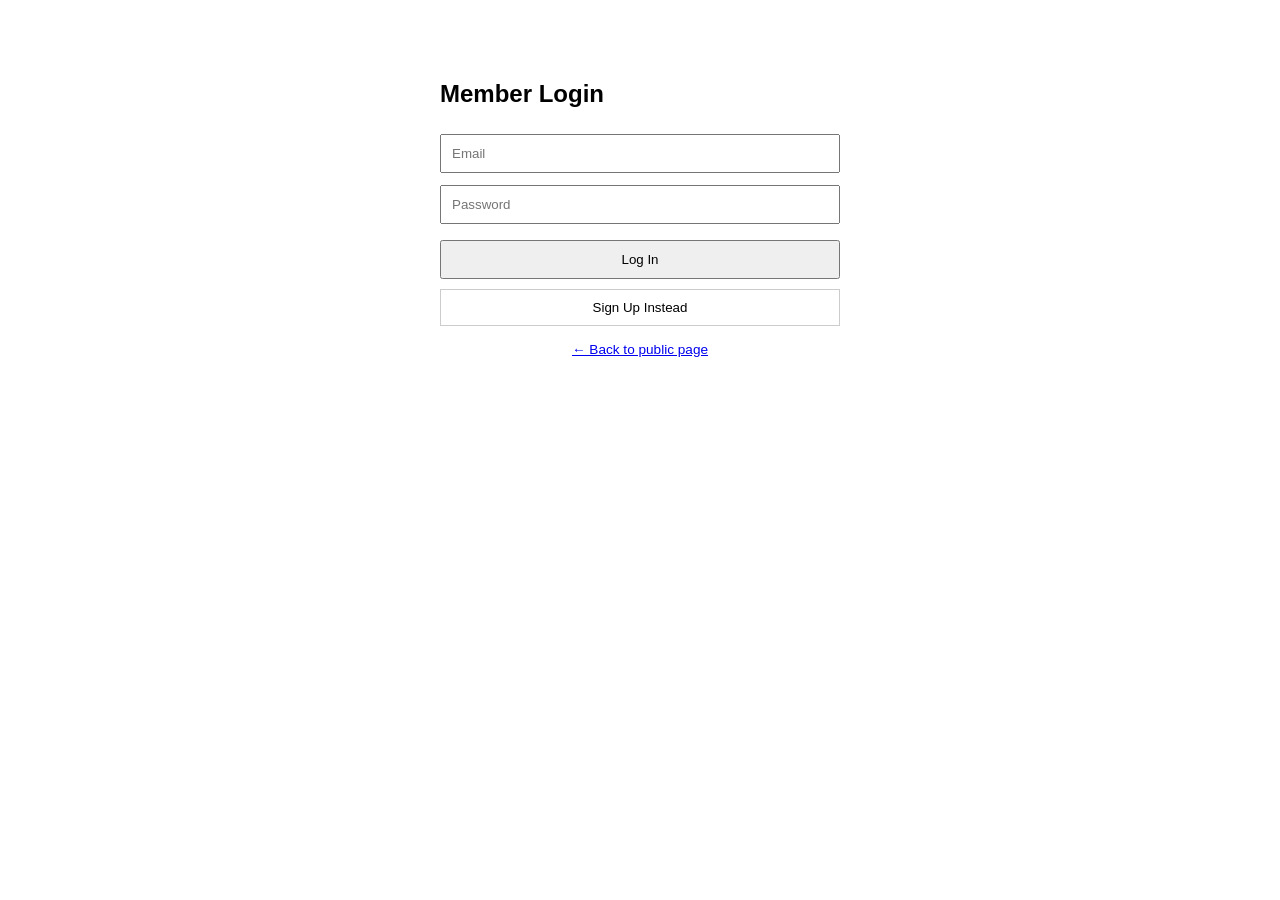
<file: login.html>
<!DOCTYPE html>
<html lang="en">
<head>
<meta charset="UTF-8">
<title>GSCRL — Login</title>
<meta name="viewport" content="width=device-width, initial-scale=1">
<meta http-equiv="Content-Security-Policy" content="default-src 'none'; script-src 'self'; style-src 'unsafe-inline'; connect-src https://jcqnsgbnsmwoncjehvqq.supabase.co; img-src 'self' data:; base-uri 'none'; form-action 'none'">
<style>
  body { font-family: sans-serif; max-width: 400px; margin: 80px auto; padding: 0 20px; }
  input { width: 100%; padding: 10px; margin: 6px 0; box-sizing: border-box; }
  button { width: 100%; padding: 10px; margin-top: 10px; cursor: pointer; }
  #error { color: #c0392b; margin-top: 10px; font-size: 0.9em; }
  #msg { color: #2c7a2c; margin-top: 10px; font-size: 0.9em; }
  a { display: block; margin-top: 16px; font-size: 0.85em; text-align: center; }
</style>
</head>
<body>

<h2>Member Login</h2>
<input type="email" id="email" placeholder="Email" autocomplete="username">
<input type="password" id="password" placeholder="Password" autocomplete="current-password">
<button id="login-btn">Log In</button>
<button id="signup-btn" style="background:none;border:1px solid #ccc;">Sign Up Instead</button>
<div id="error"></div>
<div id="msg"></div>
<a href="index.html">← Back to public page</a>

<script src="vendor/supabase-js-2.112.2.js"></script>
<script type="module" src="js/login.js"></script>

</body>
</html>
</file>
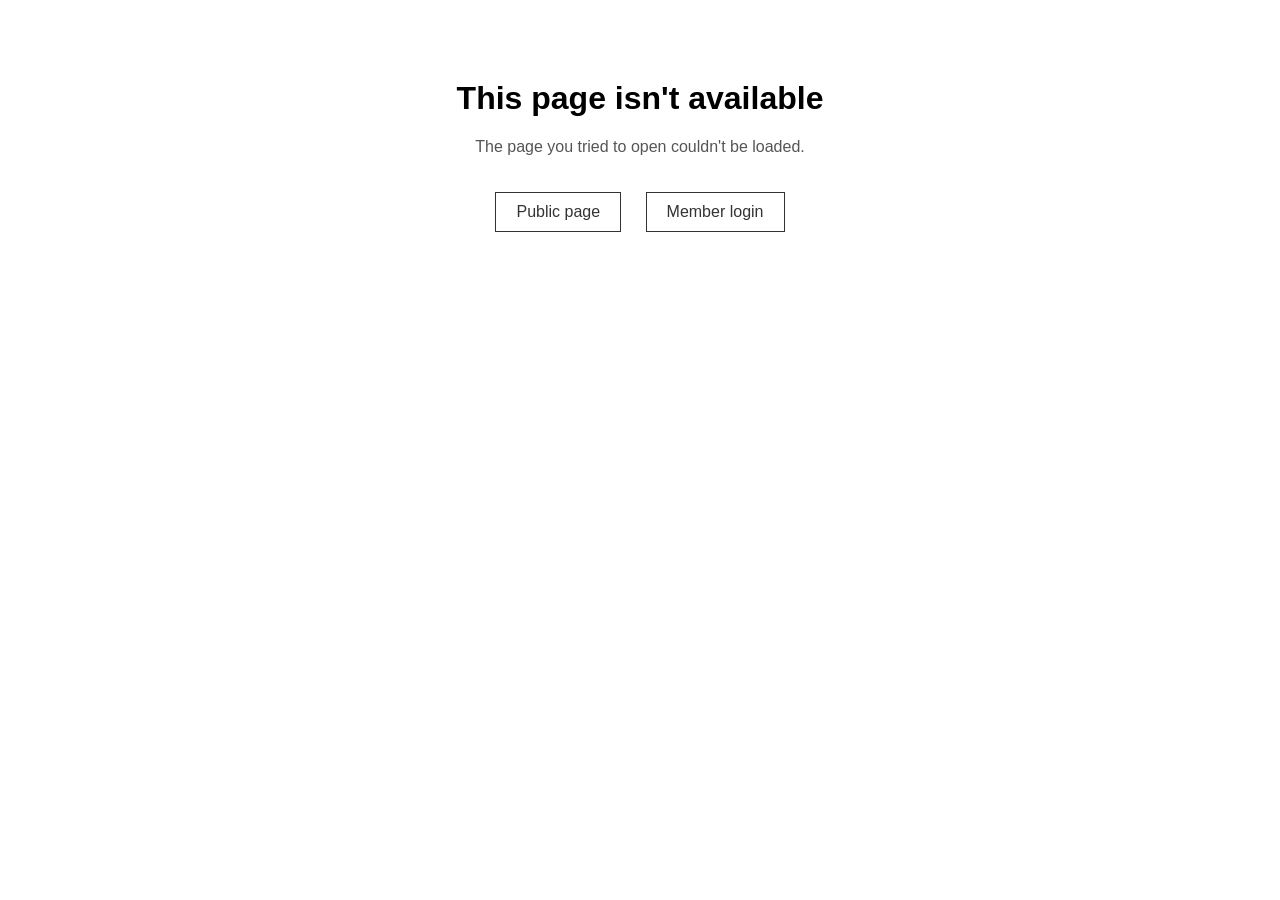
<file: portal.html>
<!DOCTYPE html>
<html lang="en">
<head>
<meta charset="UTF-8">
<title>GSCRL — Members</title>
<meta name="viewport" content="width=device-width, initial-scale=1">
<meta http-equiv="Content-Security-Policy" content="default-src 'none'; script-src 'self'; style-src 'unsafe-inline'; connect-src https://jcqnsgbnsmwoncjehvqq.supabase.co; img-src 'self' data:; base-uri 'none'; form-action 'none'">
<style>
  body { font-family: sans-serif; max-width: 600px; margin: 40px auto; padding: 0 20px; }
  #loading { color: #666; }
  #content { display: none; }
  #logout-btn { float: right; }
  .role { color: #555; font-size: 0.9em; }
  a.button { display: block; margin-top: 14px; padding: 14px 20px; border: 1px solid #333; text-decoration: none; color: #333; }
  a.button span { display: block; font-size: 0.85em; color: #666; margin-top: 4px; }
  #norole { color: #c0392b; }
</style>
</head>
<body>

<div id="loading">Checking login…</div>

<div id="content">
  <button id="logout-btn">Log Out</button>
  <h2>Garden State Combat Robot League</h2>
  <p class="role" id="whoami"></p>

  <a class="button" id="link-dashboard" href="site/dashboard.html" style="display:none;">
    Leadership Dashboard
    <span>Board and leadership material.</span>
  </a>

  <a class="button" id="link-app" href="app/home.html" style="display:none;">
    GSCRL App
    <span>Open to all signed-in members.</span>
  </a>

  <p id="norole" style="display:none;">
    Your account does not have access to anything yet.
    An admin needs to grant your role the right permissions.
  </p>
</div>

<script src="vendor/supabase-js-2.112.2.js"></script>
<script type="module" src="js/portal.js"></script>

</body>
</html>
</file>
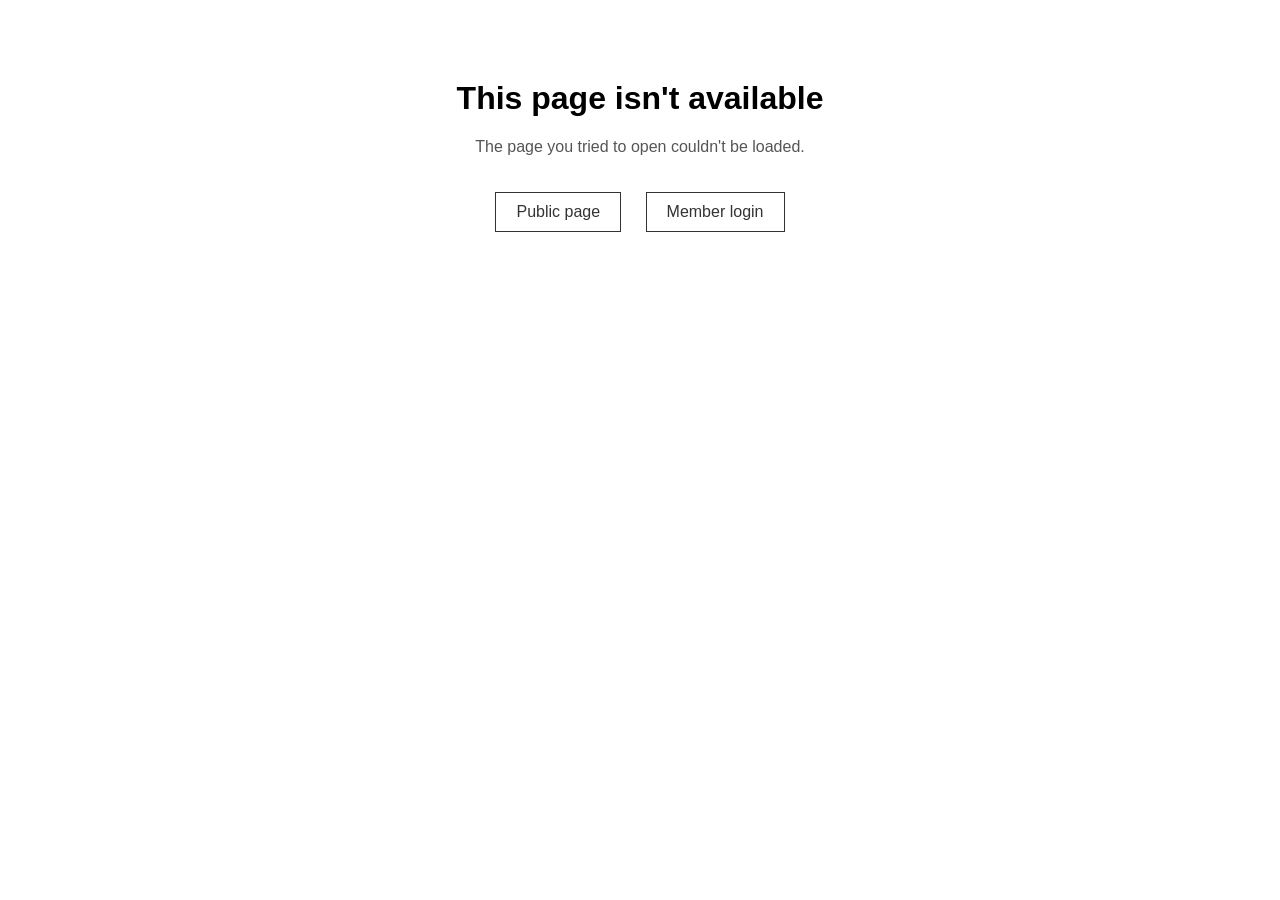
<file: set-password.html>
<!DOCTYPE html>
<html lang="en">
<head>
<meta charset="UTF-8">
<title>GSCRL — Set Your Password</title>
<meta name="viewport" content="width=device-width, initial-scale=1">
<meta http-equiv="Content-Security-Policy" content="default-src 'none'; script-src 'self'; style-src 'unsafe-inline'; connect-src https://jcqnsgbnsmwoncjehvqq.supabase.co; img-src 'self' data:; base-uri 'none'; form-action 'none'">
<style>
  body { font-family: sans-serif; max-width: 400px; margin: 80px auto; padding: 0 20px; }
  input { width: 100%; padding: 10px; margin: 6px 0; box-sizing: border-box; }
  button { width: 100%; padding: 10px; margin-top: 10px; cursor: pointer; }
  #loading { color: #666; }
  #content { display: none; }
  #error { color: #c0392b; margin-top: 10px; font-size: 0.9em; }
  p.hint { color: #555; font-size: 0.9em; }
</style>
</head>
<body>

<div id="loading">Checking your invite…</div>

<div id="content">
  <h2>Welcome to GSCRL</h2>
  <p class="hint">Choose a password to finish setting up your account.</p>
  <input type="password" id="password" placeholder="New password" autocomplete="new-password">
  <input type="password" id="confirm" placeholder="Confirm password" autocomplete="new-password">
  <button id="save-btn">Set Password</button>
  <div id="error"></div>
</div>

<script src="vendor/supabase-js-2.112.2.js"></script>
<script type="module" src="js/set-password.js"></script>

</body>
</html>
</file>
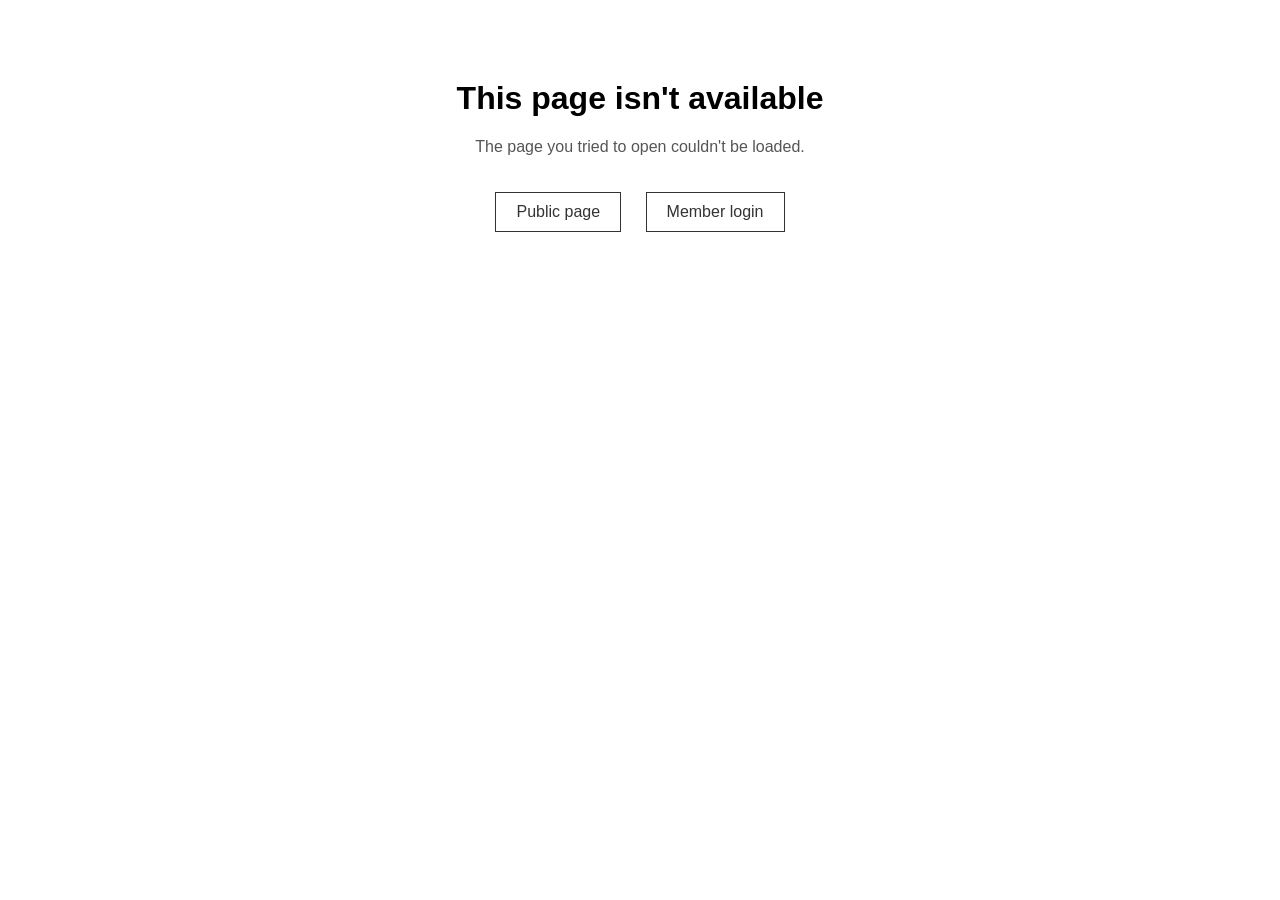
<file: app/home.html>
<!DOCTYPE html>
<html lang="en">
<head>
<meta charset="UTF-8">
<title>GSCRL — App</title>
<meta name="viewport" content="width=device-width, initial-scale=1">
<meta http-equiv="Content-Security-Policy" content="default-src 'none'; script-src 'self'; style-src 'unsafe-inline'; connect-src https://jcqnsgbnsmwoncjehvqq.supabase.co; img-src 'self' data:; base-uri 'none'; form-action 'none'">
<style>
  body { font-family: sans-serif; max-width: 600px; margin: 40px auto; padding: 0 20px; }
  #loading { color: #666; }
  #content { display: none; }
  #logout-btn { float: right; }
  .item { border: 1px solid #ddd; padding: 12px 16px; margin-top: 12px; }
  .item h3 { margin: 0 0 6px; font-size: 1em; }
  .item p { margin: 0; color: #444; }
  a.back { display: block; margin-top: 20px; font-size: 0.85em; }
  a.action { display: none; margin: 4px 8px 12px 0; padding: 8px 14px; border: 1px solid #333; text-decoration: none; color: #333; font-size: 0.9em; }
  #actions { margin-bottom: 8px; }
</style>
</head>
<body>

<div id="loading">Checking login…</div>

<div id="content">
  <button id="logout-btn">Log Out</button>
  <h2>GSCRL App</h2>

  <div id="actions">
    <a class="action" id="link-manage-users" href="manage-users.html">Manage Users</a>
  </div>

  <div id="items"></div>
  <a class="back" href="../portal.html">← Back to members area</a>
</div>

<script src="../vendor/supabase-js-2.112.2.js"></script>
<script type="module" src="../js/app.js"></script>

</body>
</html>
</file>
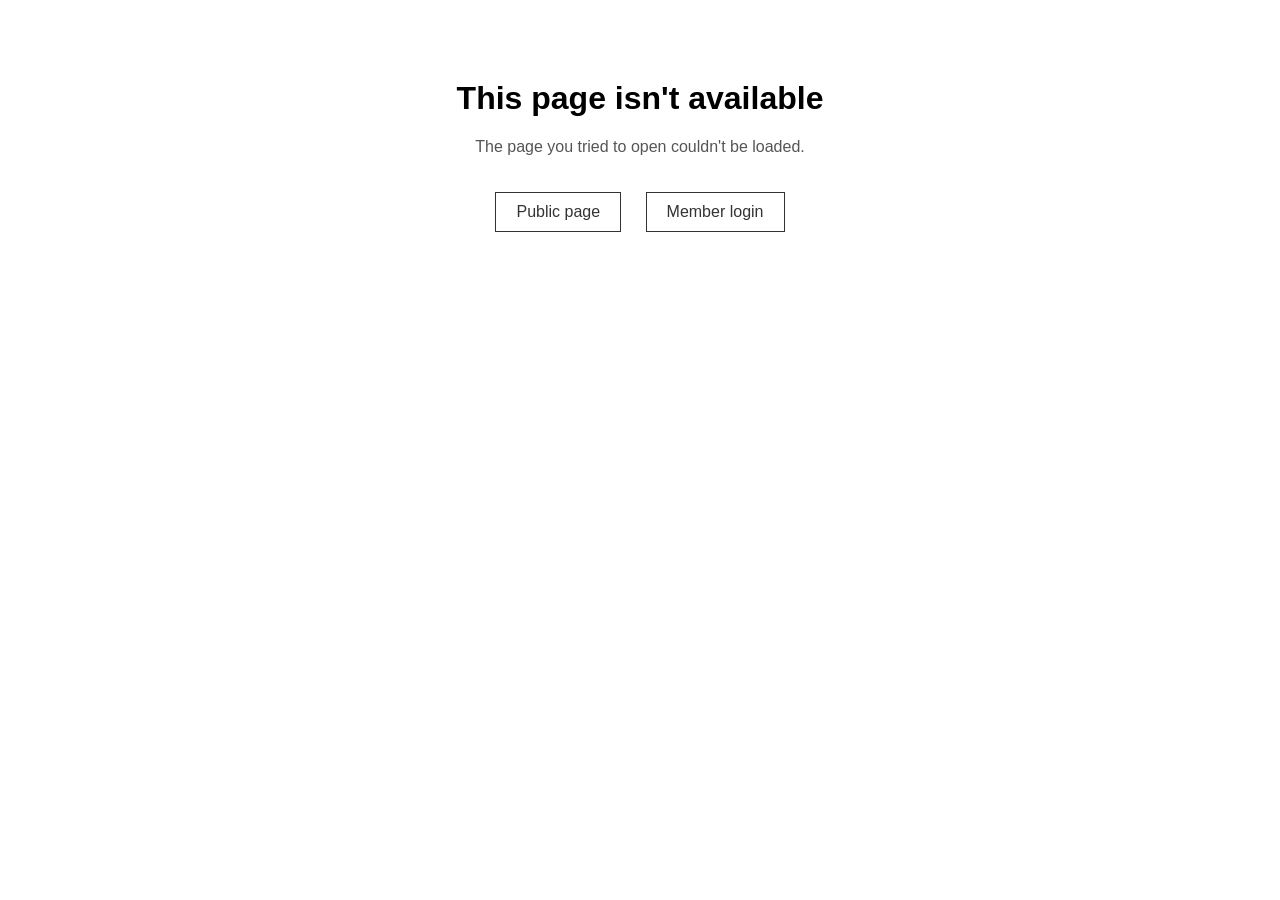
<file: app/manage-users.html>
<!DOCTYPE html>
<html lang="en">
<head>
<meta charset="UTF-8">
<title>GSCRL — Manage Users</title>
<meta name="viewport" content="width=device-width, initial-scale=1">
<meta http-equiv="Content-Security-Policy" content="default-src 'none'; script-src 'self'; style-src 'self' 'unsafe-inline'; connect-src https://jcqnsgbnsmwoncjehvqq.supabase.co; img-src 'self' data:; base-uri 'none'; form-action 'none'">
<link rel="stylesheet" href="../assets/css/gscrl-auth.css">
<style>
  body { font-family: sans-serif; max-width: 900px; margin: 40px auto; padding: 0 20px; }
  #loading { color: #666; }
  #content { display: none; }
  #logout-btn { float: right; }
  a.back { display: block; margin-top: 24px; font-size: 0.85em; }
</style>
</head>
<body>

<div id="loading">Checking login…</div>

<div id="content">
  <button id="logout-btn">Log Out</button>
  <h2>Manage Users</h2>
  <div id="mu-root"></div>
  <a class="back" href="../">← Back to the site</a>
</div>

<script src="../vendor/supabase-js-2.112.2.js"></script>
<script type="module" src="../js/manage-users.js"></script>

</body>
</html>
</file>
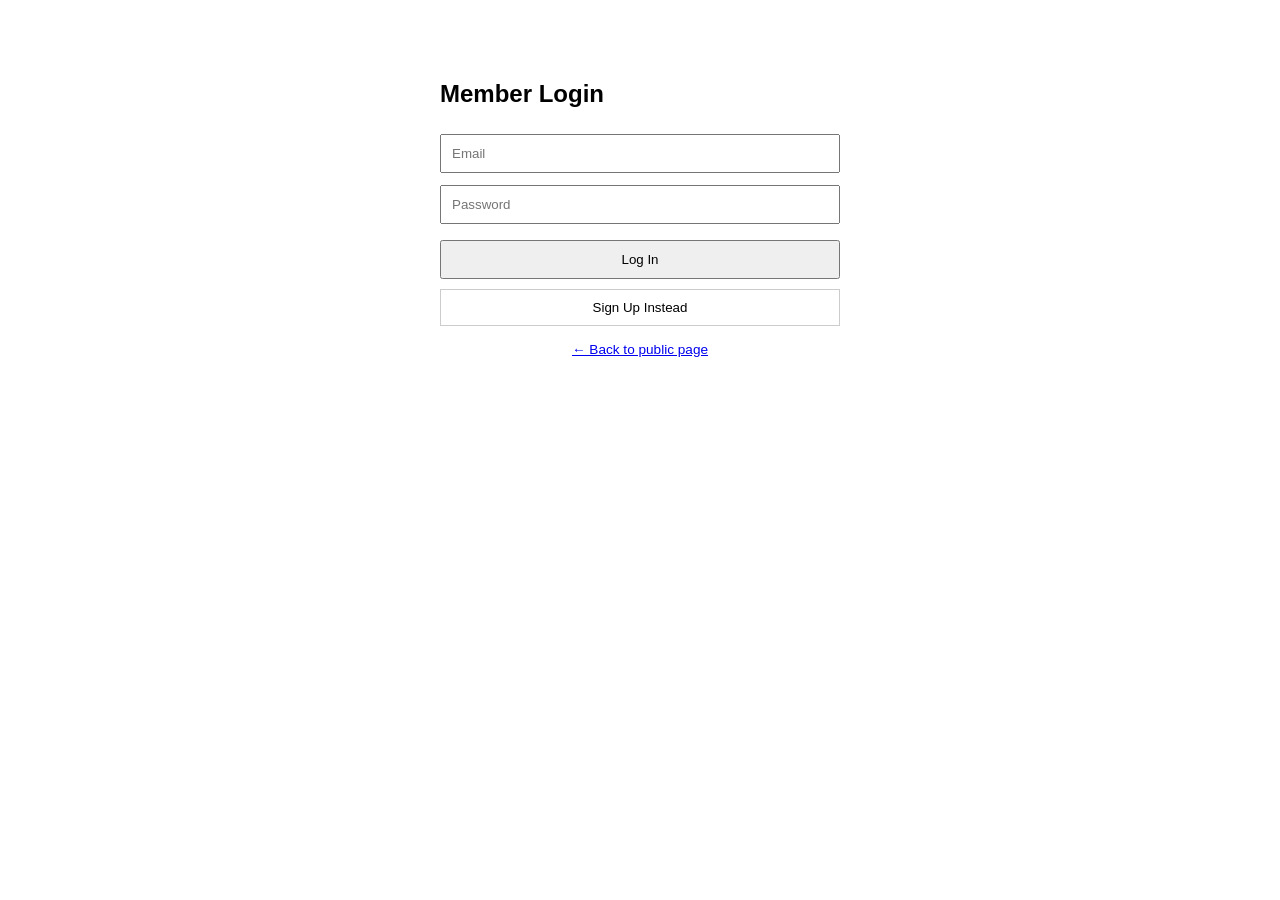
<file: board/login.html>
<!DOCTYPE html>
<html lang="en">
<head>
<meta charset="UTF-8">
<title>GSCRL — Login</title>
<meta name="viewport" content="width=device-width, initial-scale=1">
<style>
  body { font-family: sans-serif; max-width: 400px; margin: 80px auto; padding: 0 20px; }
  input { width: 100%; padding: 10px; margin: 6px 0; box-sizing: border-box; }
  button { width: 100%; padding: 10px; margin-top: 10px; cursor: pointer; }
  #error { color: #c0392b; margin-top: 10px; font-size: 0.9em; }
  #msg { color: #2c7a2c; margin-top: 10px; font-size: 0.9em; }
  a { display: block; margin-top: 16px; font-size: 0.85em; text-align: center; }
</style>
</head>
<body>

<h2>Member Login</h2>
<input type="email" id="email" placeholder="Email" autocomplete="username">
<input type="password" id="password" placeholder="Password" autocomplete="current-password">
<button id="login-btn">Log In</button>
<button id="signup-btn" style="background:none;border:1px solid #ccc;">Sign Up Instead</button>
<div id="error"></div>
<div id="msg"></div>
<a href="../">← Back to public page</a>

<script type="module">
  import { createClient } from "https://esm.sh/@supabase/supabase-js@2";

  const supabase = createClient(
    "https://jcqnsgbnsmwoncjehvqq.supabase.co",
    "sb_publishable_99kP3nKCaLhcwShKLs8zZA_K1nxz4xf"
  );

  const emailEl = document.getElementById("email");
  const passEl = document.getElementById("password");
  const errorEl = document.getElementById("error");
  const msgEl = document.getElementById("msg");

  document.getElementById("login-btn").addEventListener("click", async () => {
    errorEl.textContent = "";
    msgEl.textContent = "";
    const { error } = await supabase.auth.signInWithPassword({
      email: emailEl.value,
      password: passEl.value
    });
    if (error) {
      errorEl.textContent = "Login failed: " + error.message;
    } else {
      window.location.href = "index.html";
    }
  });

  document.getElementById("signup-btn").addEventListener("click", async () => {
    errorEl.textContent = "";
    msgEl.textContent = "";
    const { error } = await supabase.auth.signUp({
      email: emailEl.value,
      password: passEl.value
    });
    if (error) {
      errorEl.textContent = "Sign up failed: " + error.message;
    } else {
      msgEl.textContent = "Account created. Check your email to confirm, then log in.";
    }
  });

  passEl.addEventListener("keydown", (e) => {
    if (e.key === "Enter") document.getElementById("login-btn").click();
  });
</script>

</body>
</html>
</file>
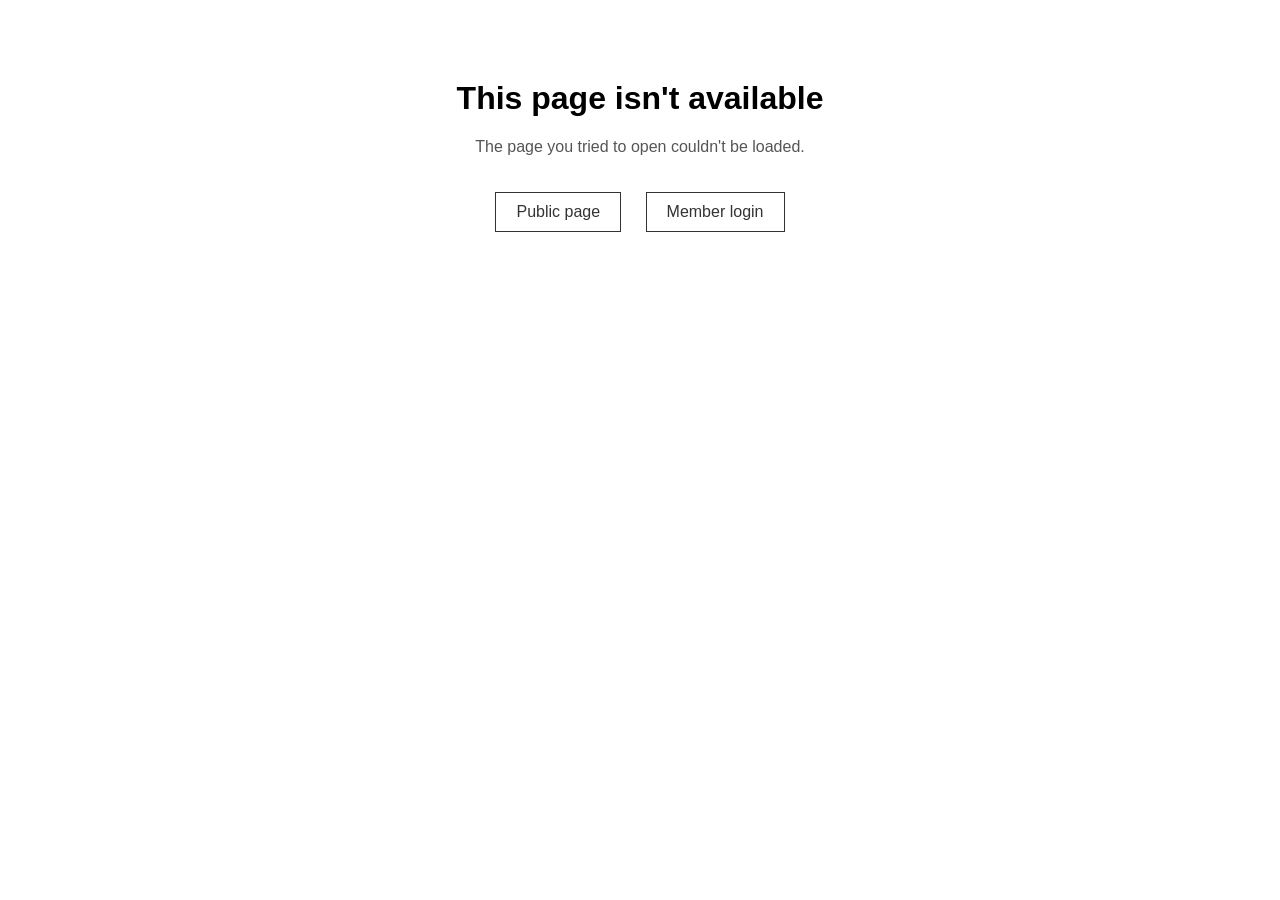
<file: site/dashboard.html>
<!DOCTYPE html>
<html lang="en">
<head>
<meta charset="UTF-8">
<title>GSCRL — Leadership Dashboard</title>
<meta name="viewport" content="width=device-width, initial-scale=1">
<meta http-equiv="Content-Security-Policy" content="default-src 'none'; script-src 'self'; style-src 'unsafe-inline'; connect-src https://jcqnsgbnsmwoncjehvqq.supabase.co; img-src 'self' data:; base-uri 'none'; form-action 'none'">
<style>
  body { font-family: sans-serif; max-width: 600px; margin: 40px auto; padding: 0 20px; }
  #loading { color: #666; }
  #content { display: none; }
  #logout-btn { float: right; }
  .item { border: 1px solid #ddd; padding: 12px 16px; margin-top: 12px; }
  .item h3 { margin: 0 0 6px; font-size: 1em; }
  .item p { margin: 0; color: #444; }
  a.back { display: block; margin-top: 20px; font-size: 0.85em; }
</style>
</head>
<body>

<div id="loading">Checking login…</div>

<div id="content">
  <button id="logout-btn">Log Out</button>
  <h2>Leadership Dashboard</h2>
  <div id="items"></div>
  <a class="back" href="../portal.html">← Back to members area</a>
</div>

<script src="../vendor/supabase-js-2.112.2.js"></script>
<script type="module" src="../js/dashboard.js"></script>

</body>
</html>
</file>
<file: assets/css/gscrl-auth.css>
/* Sidebar auth panel, the member content pane, and the Manage Users UI.
   Kept in its own file so the template's main.css stays untouched and can be
   refreshed from upstream without losing these rules. */

/* ---------------------------------------------------------------- sidebar */

/* Everything member-related starts hidden and is revealed by js/site-auth.js
   once the session and capabilities are known. */
#sidebar nav ul li.member-nav,
#sidebar nav ul li#login-panel,
#sidebar nav ul li#signed-in {
	display: none;
}

#sidebar nav ul li.member-nav.visible,
#sidebar nav ul li#login-panel.visible,
#sidebar nav ul li#signed-in.visible {
	display: block;
}

/* Separate the auth items from the nav above them. The template already draws
   a rule between nav items, so adding a border here produced a doubled
   divider -- spacing alone is enough. */
#sidebar nav ul li#auth-link,
#sidebar nav ul li#login-panel,
#sidebar nav ul li#signed-in,
#sidebar nav ul li#members-heading {
	margin-top: 1.25em;
}

#sidebar nav ul li#members-heading .side-heading {
	display: block;
	font-size: 0.7em;
	letter-spacing: 0.15em;
	text-transform: uppercase;
	opacity: 0.55;
	padding: 0.5em 0;
}

#sidebar nav ul li#login-panel input {
	width: 100%;
	margin-bottom: 0.5em;
	padding: 0.5em 0.75em;
	height: auto;
	font-size: 0.8em;
}

#sidebar nav ul li#login-panel button {
	width: 100%;
	margin-bottom: 0.5em;
}

.side-small {
	display: block;
	font-size: 0.75em;
	opacity: 0.75;
	margin-bottom: 0.4em;
	word-break: break-all;
}

#side-error {
	color: #ff6b6b;
	font-size: 0.75em;
	margin-top: 0.4em;
}

/* ------------------------------------------------------------- right pane */

#member-content {
	display: none;
	padding: 4em 4em 3em 4em;
	max-width: 64em;
}

#member-content.visible {
	display: block;
}

#member-content .pane-header {
	display: flex;
	align-items: center;
	justify-content: space-between;
	gap: 1em;
	flex-wrap: wrap;
	border-bottom: solid 1px rgba(160, 160, 160, 0.3);
	margin-bottom: 1.5em;
	padding-bottom: 0.75em;
}

#member-content .pane-header h2 {
	margin: 0;
}

#member-content .pane-select {
	width: auto;
	min-width: 12em;
	height: auto;
	padding: 0.5em 2.5em 0.5em 0.75em;
}

#member-content .pane-back {
	display: inline-block;
	margin-top: 2em;
	font-size: 0.9em;
}

#member-content .member-item {
	border: solid 1px rgba(160, 160, 160, 0.3);
	padding: 1em 1.25em;
	margin-bottom: 1em;
}

#member-content .member-item h3 {
	margin-bottom: 0.4em;
}

#member-content .member-item p {
	margin: 0;
}

#member-content .member-note {
	opacity: 0.7;
	font-size: 0.9em;
}

/* ----------------------------------------------------------- manage users */
/* Deliberately dense: this is an admin tool, not a marketing page. Row
   editing lives in the expanded detail so the table stays narrow. */

.mu-toolbar {
	display: flex;
	align-items: center;
	gap: 0.5em;
	flex-wrap: wrap;
	margin-bottom: 1em;
}

.mu-toolbar .mu-spacer {
	flex: 1;
}

.mu-toolbar input,
.mu-toolbar select {
	height: auto;
	padding: 0.4em 0.6em;
	font-size: 0.85em;
	width: auto;
	margin: 0;
}

.mu-toolbar input[type="search"] {
	min-width: 14em;
}

.mu-count {
	font-size: 0.75em;
	opacity: 0.6;
	white-space: nowrap;
}

.mu-btn {
	height: auto;
	padding: 0.45em 0.9em;
	font-size: 0.75em;
	line-height: 1.4;
	letter-spacing: 0.05em;
	white-space: nowrap;
	cursor: pointer;
	border: solid 1px rgba(160, 160, 160, 0.55);
	background: transparent;
	color: inherit;
	border-radius: 3px;
}

.mu-btn:hover {
	border-color: rgba(160, 160, 160, 0.9);
}

.mu-btn-primary {
	border-color: currentColor;
	font-weight: 600;
}

.mu-btn[disabled] {
	opacity: 0.45;
	cursor: default;
}

/* Add member ------------------------------------------------------------- */

.mu-add {
	border: solid 1px rgba(160, 160, 160, 0.3);
	padding: 0.9em 1em;
	margin-bottom: 1em;
}

.mu-add-fields {
	display: flex;
	gap: 0.75em;
	flex-wrap: wrap;
	align-items: flex-end;
}

.mu-add-fields label {
	flex: 1;
	min-width: 11em;
	margin: 0;
}

.mu-add-fields label span {
	display: block;
	font-size: 0.7em;
	text-transform: uppercase;
	letter-spacing: 0.1em;
	opacity: 0.6;
	margin-bottom: 0.25em;
}

.mu-add-fields input,
.mu-add-fields select {
	width: 100%;
	height: auto;
	padding: 0.45em 0.65em;
	font-size: 0.85em;
	margin: 0;
}

.mu-add-actions {
	display: flex;
	gap: 0.4em;
	flex: 0 0 auto;
}

/* Table ------------------------------------------------------------------ */

.mu-scroll {
	overflow-x: auto;
}

table.mu-table {
	width: 100%;
	margin: 0;
	font-size: 0.85em;
}

table.mu-table th,
table.mu-table td {
	padding: 0.4em 0.5em;
	vertical-align: middle;
	border-bottom: solid 1px rgba(160, 160, 160, 0.2);
}

table.mu-table th {
	font-size: 0.7em;
	text-transform: uppercase;
	letter-spacing: 0.1em;
	opacity: 0.6;
	padding-bottom: 0.3em;
}

table.mu-table tr.mu-row-open > td {
	border-bottom: 0;
}

.mu-chev-cell {
	width: 1.8em;
	padding-right: 0 !important;
}

.mu-chevron {
	background: none;
	border: 0;
	padding: 0;
	margin: 0;
	width: 1.5em;
	height: 1.5em;
	line-height: 1;
	font-size: 0.9em;
	opacity: 0.6;
	cursor: pointer;
}

.mu-chevron:hover {
	opacity: 1;
}

.mu-email {
	cursor: pointer;
	word-break: break-all;
}

.mu-when {
	white-space: nowrap;
	opacity: 0.7;
	font-size: 0.9em;
}

.mu-pill {
	display: inline-block;
	padding: 0.1em 0.6em;
	border: solid 1px rgba(160, 160, 160, 0.45);
	border-radius: 1em;
	font-size: 0.8em;
	white-space: nowrap;
}

.mu-pill-banned {
	color: #c0392b;
	border-color: rgba(192, 57, 43, 0.5);
}

/* Expanded detail -------------------------------------------------------- */

tr.mu-detail-row > td {
	padding: 0 0.5em 0.9em 2.3em !important;
}

.mu-detail {
	border-left: solid 2px rgba(160, 160, 160, 0.35);
	padding: 0.2em 0 0.2em 0.9em;
	font-size: 0.95em;
}

.mu-detail-line {
	display: flex;
	gap: 0.5em;
	flex-wrap: wrap;
	margin-bottom: 0.6em;
}

.mu-label {
	font-size: 0.7em;
	text-transform: uppercase;
	letter-spacing: 0.1em;
	opacity: 0.55;
}

.mu-detail-head {
	display: block;
	margin: 0.9em 0 0.35em 0;
}

.mu-empty {
	opacity: 0.6;
	font-size: 0.85em;
	margin: 0 0 0.4em 0;
}

ul.mu-history {
	list-style: none;
	margin: 0;
	padding: 0;
}

ul.mu-history li {
	display: flex;
	gap: 0.75em;
	flex-wrap: wrap;
	padding: 0.3em 0;
	border-bottom: solid 1px rgba(160, 160, 160, 0.15);
	font-size: 0.85em;
}

.mu-hist-when {
	opacity: 0.65;
	white-space: nowrap;
}

.mu-hist-move {
	font-weight: 600;
	white-space: nowrap;
}

.mu-hist-who {
	opacity: 0.65;
	word-break: break-all;
}

.mu-hist-note {
	flex: 1;
	min-width: 12em;
}

.mu-edit {
	display: flex;
	gap: 0.4em;
	flex-wrap: wrap;
	align-items: center;
}

.mu-edit select {
	width: auto;
	height: auto;
	padding: 0.4em 0.6em;
	font-size: 0.85em;
	margin: 0;
}

.mu-edit input {
	flex: 1;
	min-width: 14em;
	height: auto;
	padding: 0.4em 0.6em;
	font-size: 0.85em;
	margin: 0;
}

.mu-error {
	color: #c0392b;
	font-size: 0.8em;
	margin-top: 0.4em;
}

.mu-msg {
	color: #2c7a2c;
	font-size: 0.8em;
	margin-top: 0.4em;
}

@media screen and (max-width: 736px) {
	#member-content {
		padding: 3em 2em 2em 2em;
	}

	tr.mu-detail-row > td {
		padding-left: 0.5em !important;
	}
}
</file>
